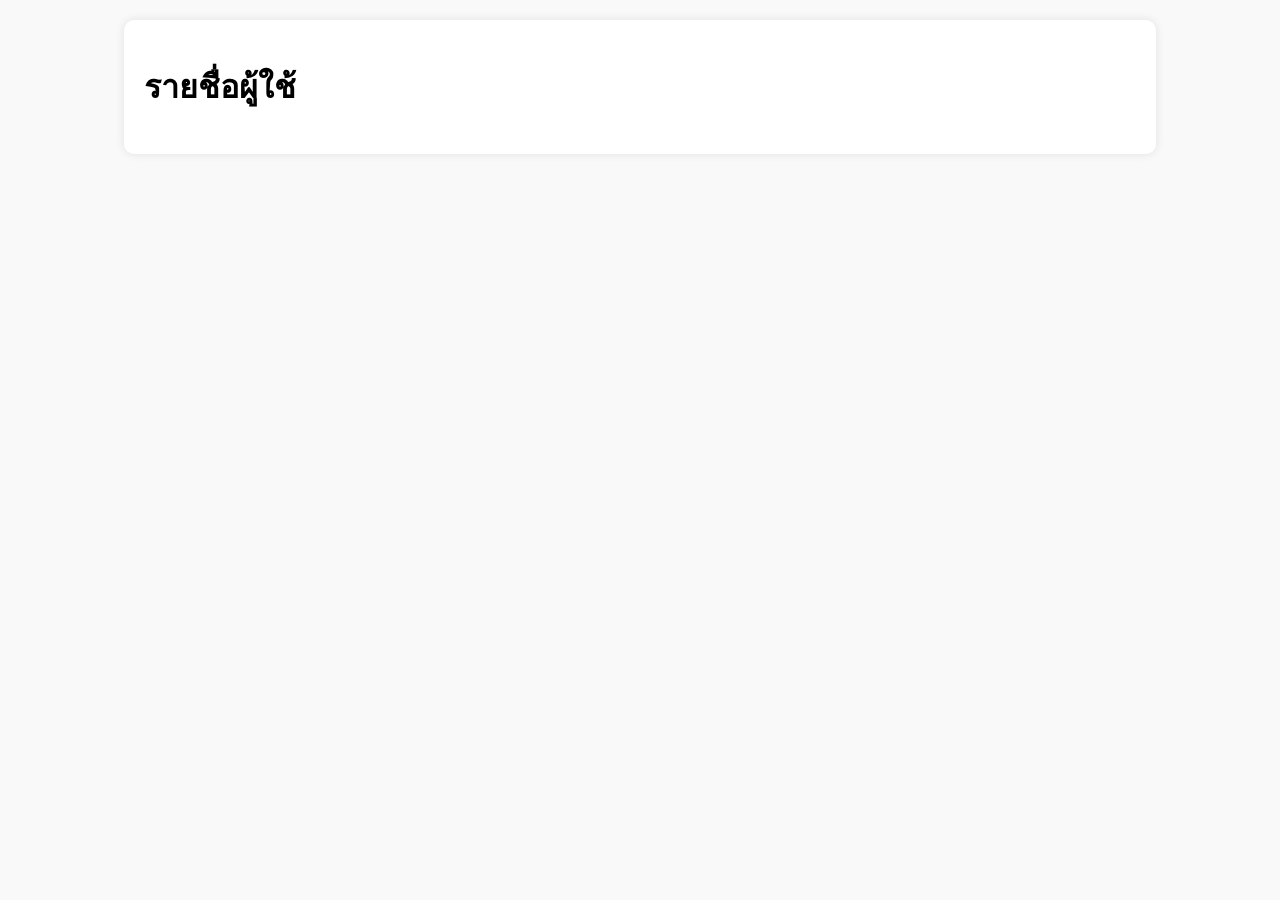
<file: index.html>
<!DOCTYPE html>
<html lang="th">
<head>
    <meta charset="UTF-8">
    <meta name="viewport" content="width=device-width, initial-scale=1.0">
    <title>รายชื่อผู้ใช้</title>
    <link rel="stylesheet" href="style.css">
</head>
<body> 

</body>
    <div class="container">
        <h1>รายชื่อผู้ใช้</h1>
        <div id="user-list" class="user-list"></div>
    </div>
    <script src="script.js"></script>
</body>
</html>
</file>
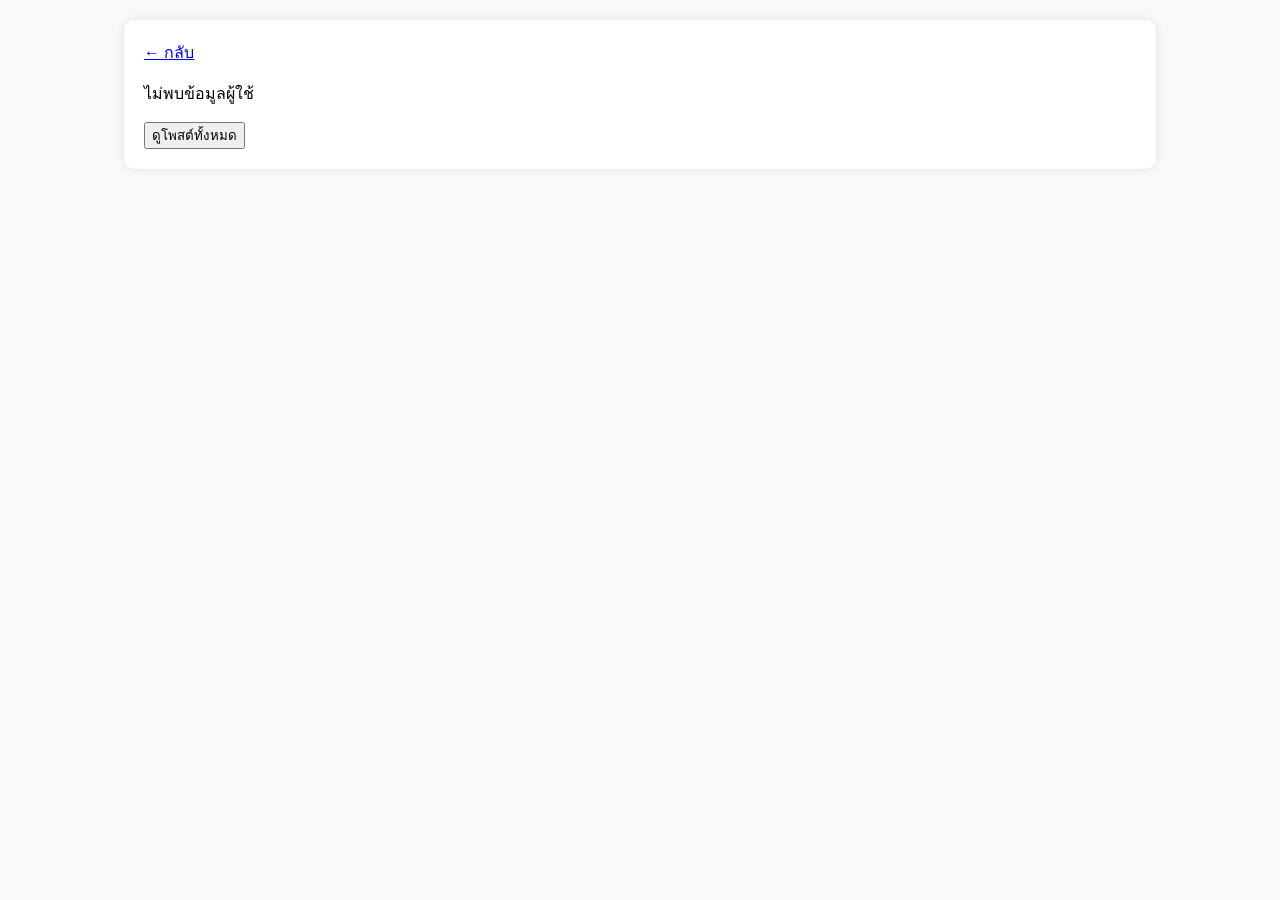
<file: detail.html>
<!DOCTYPE html>
<html lang="th">
<head>
    <meta charset="UTF-8">
    <meta name="viewport" content="width=device-width, initial-scale=1.0">
    <title>รายละเอียดผู้ใช้</title>
    <link rel="stylesheet" href="style.css">
</head>
<body>
    <div class="container">
        <a href="index.html" class="back-button">← กลับ</a>
        <div id="user-detail"></div>
        <button id="view-posts">ดูโพสต์ทั้งหมด</button>
    </div>
    <script src="user-detail.js"></script>
</body>
</html>
</file>
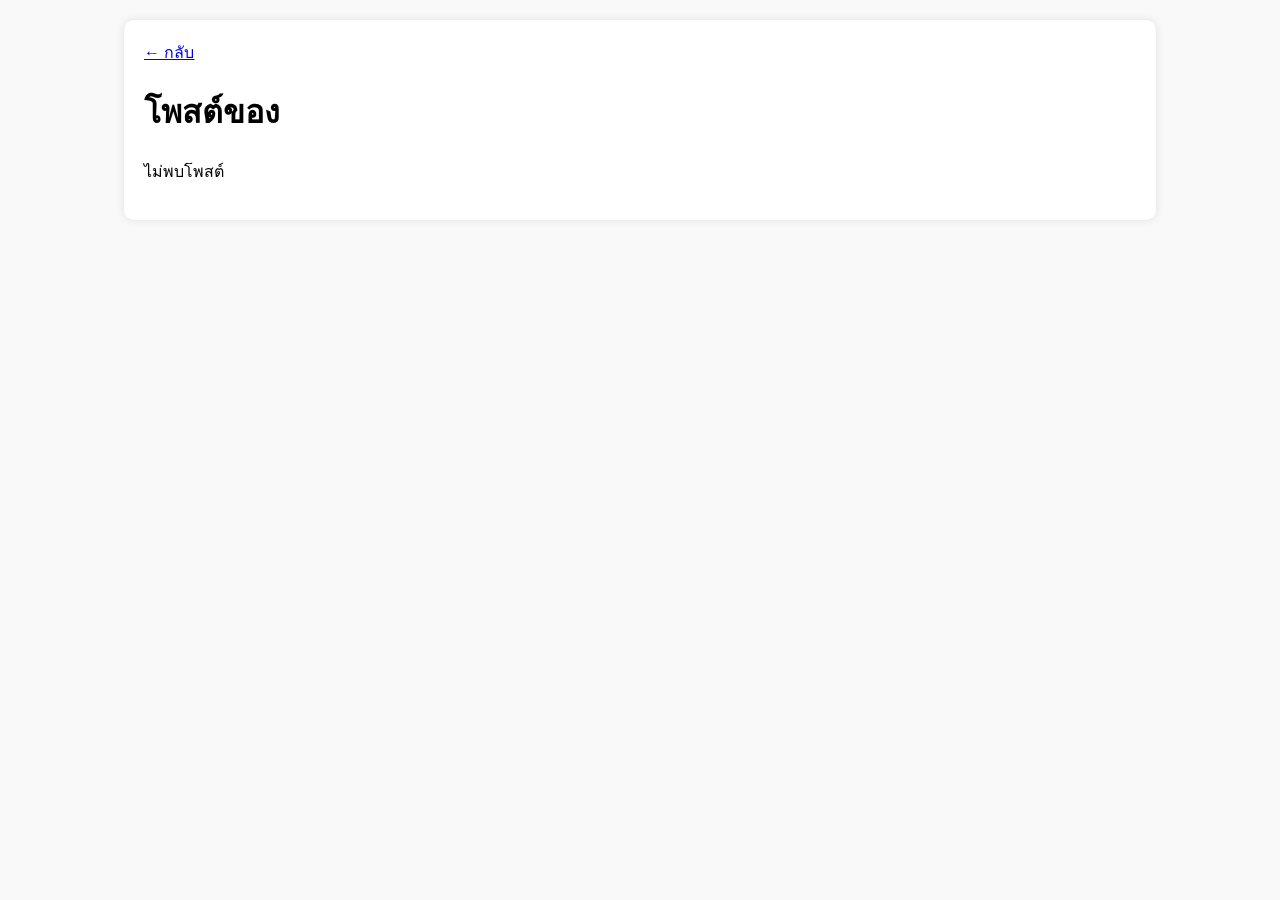
<file: post.html>
<!DOCTYPE html>
<html lang="th">
<head>
    <meta charset="UTF-8">
    <meta name="viewport" content="width=device-width, initial-scale=1.0">
    <title>โพสต์ของผู้ใช้</title>
    <link rel="stylesheet" href="style.css">
</head>
<body>
    <div class="container">
        <a href="#" class="back-button" onclick="history.back()">← กลับ</a>
        <h1 id="posts-title">โพสต์ของ <span id="user-name"></span></h1>
        <div id="posts-list"></div>
    </div>
    <script src="user-posts.js"></script>
</body>
</html>
</file>
<file: style.css>
body {
    font-family: Arial, sans-serif;
    margin: 20px;
    background-color: #f9f9f9;
}

.container {
    width: 80%;
    margin: auto;
    background: white;
    padding: 20px;
    border-radius: 10px;
    box-shadow: 0 0 10px rgba(0, 0, 0, 0.1);
}

.user-list {
    display: flex;
    flex-direction: column;
    gap: 10px;
}

.user-item {
    padding: 10px;
    background: #007bff;
    color: white;
    cursor: pointer;
    border-radius: 5px;
    text-align: center;
}

.user-item:hover {
    background: #0056b3;
}
</file>
